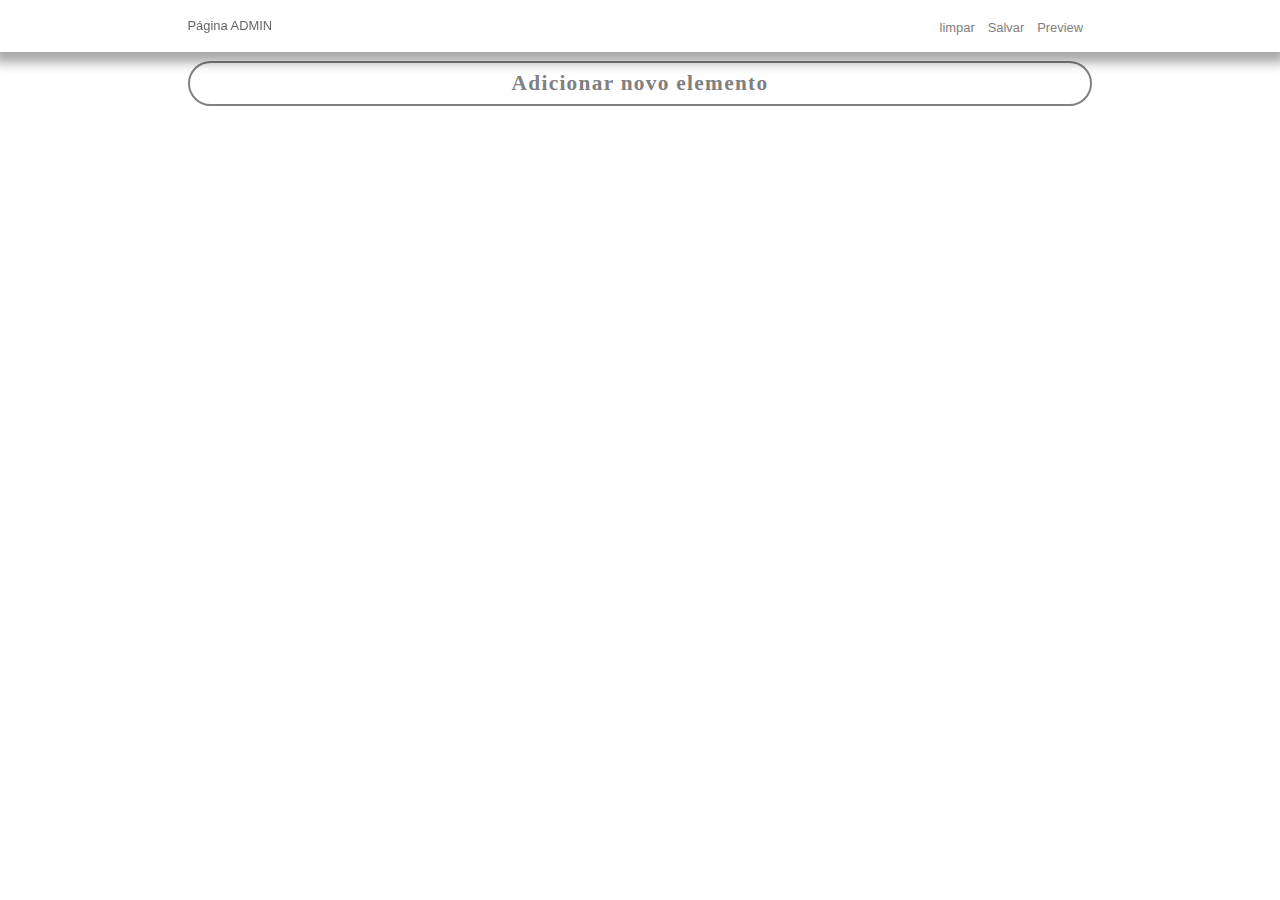
<file: index.html>
<!DOCTYPE html>
<html lang="en">
<head>
    <meta charset="UTF-8">
    <meta name="viewport" content="width=device-width, initial-scale=1.0">
    <link rel="stylesheet" href="https://cdn.jsdelivr.net/npm/bootstrap-icons@1.13.1/font/bootstrap-icons.min.css">
    <link rel="stylesheet" href="default.css">
    <link rel="stylesheet" href="root.css">
    <link rel="stylesheet" href="style.css">
    <link rel="stylesheet" href="builder.css">
    <title>Builder</title>
</head>
<body>

    <header>
        <header-logo>Página ADMIN</header-logo>
        <menu>
            <button id="btnClear" class="center">limpar</button>
            <button id="btnSave" class="center">Salvar</button>
            <button id="btnPreview" class="center">Preview</button>
        </menu>
        <button class="menu-btn-open" type="button"><i class="bi bi-list"></i></button>
        <button class="menu-btn-close" type="button"><i class="bi bi-x"></i></button>
    </header>

    <nav id="creationMenu">   
    <select  name="opt" title="selecione" id="opt"></select>
    <button id="btnAction">criar</button>
    </nav>

    <main id="elementRepresentation" class="interfaceWidth bw0"></main>
    <main id="action" class="center"></main>
    
    <main id="elementPreviewSection">
        <nav id="elementPreview"></nav>
    </main>

    <button id="btnPreviewClose" class="center h25 mb10">Fechar Preview</button>
    
    <nav id="navMenu">
        <button id="btnShowCreationMenu" class=" center br250">Adicionar novo elemento</button>
    </nav>
    
    <nav id="imgPreview"  style="display:none;"></nav>
</body>
<script src="dom.js"></script>
<script src="builder.js"></script>
<script src="rem.js"></script>
</html>
</file>
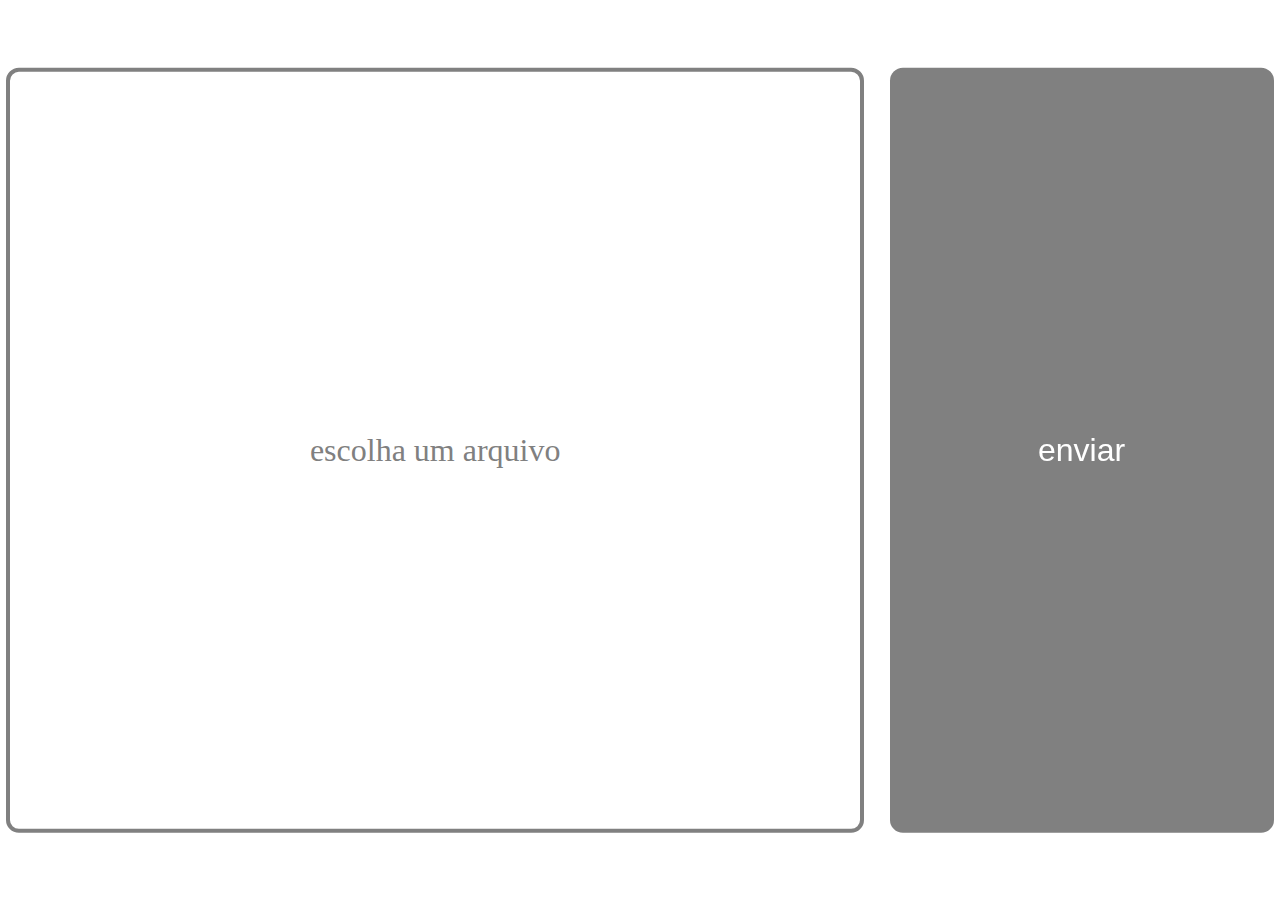
<file: imports.html>
<!DOCTYPE html>
<html lang="en">
<head>
    <meta charset="UTF-8">
    <meta name="viewport" content="width=device-width, initial-scale=1.0">
    <link rel="stylesheet" href="default.css">
    <link rel="stylesheet" href="root.css">
    <link rel="stylesheet" href="imports.css">
    <title>Document</title>
</head>
<body>

    <form action="imports.html" method="post" enctype="multipart/form-data">
        <label for="fileUploader" id="fileUploaderLabel">escolha um arquivo</label>
        <input type="file" name="file" accept="image/*"  placeholder="file" id="fileUploader" onchange="document.querySelector('#fileUploaderLabel').innerHTML=this.value">
        <input type="submit" value="enviar">
    </form>

    
<script src="rem.js"></script>
</body>
</html>
</file>
<file: default.css>
head,style,script{display: none;}
/*
*:empty:not(input,img){
    display: none;
}
*/

*:not(style,script,head){
    border-width: 0;
    border-style: solid;
    border-color: black;
    outline-width: 0;
    box-sizing: border-box;
    padding: 0;
    margin: 0;
    position: relative;
    display: inline-flex;
    flex-direction: column;
    height: auto;
    text-align: justify;
    text-decoration: none;
}

html{
    justify-content: center;
    padding: 0;
    margin: auto;
    align-self: center;
}

body{
    flex-direction: column;
    align-items: center;
    overflow-x: hidden;
    margin: auto;
    align-self: center;
    padding: 0;
}

body *{
    margin: 0
}

body * *{
    margin: 0;
}

body *:has(*){
    display: inline-flex;
    justify-content: center;
}

li{
    display: list-item;
    background-color: rgba(255, 0, 0, 0);
}

ul{
    padding-left: .5rem ;
}
</file>
<file: root.css>
:root{
    --tagContent:rgb(255, 255, 255);
    --tagOpenClose:rgb(31, 183, 213);
}
</file>
<file: style.css>
:root{
    box-sizing: border-box;
    font: normal var(--fnt) var(--text);
    color: var(--text-color);
    letter-spacing: 0;
    --fnt:[1rem 1.25rem 72];
    --alignText:[left center 45];
    --title:times;
    --text:arial;
    --title-color:rgb(0, 108, 196);
    --subtitle-color:rgb(47, 94, 133);
    --text-color:rgb(102, 102, 102);
}

.title{
    --wth:[70rem 90vw 72];
    --fnt:[2.5rem 3rem 45];
    width: var(--wth);
    font: bold var(--fnt) var(--title);
    text-transform: capitalize;
    color: var(--title-color);
    letter-spacing: .45rem;
    text-align: var(--alignText);
    margin-top: .35rem;
}
.subtitle{
    --wth:[70rem 90vw 72];
    --fnt:[1.85rem 2.35rem 45];
    width: var(--wth);
    font: normal var(--fnt) var(--title);
    text-transform: capitalize;
    color: var(--subtitle-color);
    letter-spacing: .25rem;
    text-align: var(--alignText);
}



.width{
    --wth:[70rem 90vw 72];
    width: var(--wth);
}
.height{
    height: 99.95vh;
}
.min-height{
    min-height: 60rem;
}

.grid{
    margin: .35rem;
    align-items: center;
}
.grid:first-child{
    margin: 0;
    margin-bottom: .35rem;
}
.grid:last-child{
    margin: 0;
    margin-top: .35rem;
}
.center{
    align-items: center;
    justify-content: center;
    justify-self: center;
    text-align: center;
}
.split{
    --flow:[row column 72];
    flex-direction: var(--flow);
    justify-content: space-between;
    align-items: start;
    margin: .7rem;
}
.split *{
    --wth:[34.35rem 90vw 72];
    --pad:[0 .35rem 72];
    width:var(--wth);
    padding-top: var(--pad);
    padding-bottom: var(--pad);
}

.atSide *:nth-child(1):not(.atSide * *:nth-child(1)){
    --wth:[49.35rem 90vw 72];
    width:var(--wth);
}
.atSide *:nth-child(2):not(.atSide * *:nth-child(2)){
    --wth:[19.35rem 90vw 72];
    width:var(--wth);
}

.atSide-fixed *:nth-child(1):not(.atSide-fixed * *:nth-child(1)){
    --wth:[49.35rem 90vw 72];
    width:var(--wth);
}
.atSide-fixed *:nth-child(2):not(.atSide-fixed * *:nth-child(2)){
    --wth:[19.35rem 90vw 72];
    width:var(--wth);
    position: sticky;
    top: 0;
}
body *.split *:has(*):not(body *.split *.center:has(*)){
    align-items: start;
    justify-content: start;
}
body *.split * *{
    flex-direction: column;
    width: 100%;
    align-items: start;
}
img{
    --wdt:[70rem 80rem 72];
    width: var(--wdt);
    justify-self: center;
    position: absolute;
    top: 50%;
    left: 50%;
    transform: translate(-50%,-50%);
}
.imgCover{
    --wdt:[70rem 90vw 72];
    width: var(--wdt);
    height: 40rem;
    overflow: hidden;
    margin: .75rem;
    border-radius: .25rem;
}
.imgCover .cover{
    width: 100%;
    height: 40rem;
    background-image: linear-gradient(rgba(0, 0, 0, 0.736),rgba(0, 0, 0, 0.248),rgba(0, 0, 0, 0.111));
}
.imgCoverFullWidth img{
    --wdt:[100rem 110rem 72];
    width: var(--wdt);
    justify-self: center;
    position: absolute;
    top: 50%;
    left: 50%;
    transform: translate(-50%,-50%);
}
.imgCoverFullWidth{
    --wdt:100vw;
    width: var(--wdt);
    height: 40rem;
    overflow: hidden;
    margin: .75rem 0;
    border-radius: 0;
}
.imgCoverFullWidth .cover{
    width: 100%;
    height: 40rem;
    background-image: linear-gradient(rgba(0, 0, 0, 0.736),rgba(0, 0, 0, 0.248),rgba(0, 0, 0, 0.111));
}

.imgCover .lightCover~.cover{
    width: 100%;
    height: 40rem;
    background-image: none;
}

iframe:not(.youtubeVideos){
    height: 25rem;
}
.youtubeVideos{
    height: 50rem;
    border-radius: 1rem;
}

.text-left{
    text-align: left;
}

.grade{
    list-style-type:decimal ;
}

.disc{
    list-style-type: disc;
}

.squareListStyle{
    list-style-type: square;
}

.gallery{
    display: none;

    --wdt:[70rem 90vw 72];
    --pad:[15rem 5vw 72];
   width: var(--wdt); 
   padding:1rem var(--pad);
   box-sizing: content-box;
   justify-content: center;
   justify-self: center;
   align-self: center;
   align-items: center;
   background-color: rgb(62, 62, 62);

}

.gallery nav{

    width: 100vw; 
    justify-content: center;
    align-items: center;
 
 }
 
.gallery div{

    width: 100vw; 
    justify-content: center;
    align-items: center;
 
 }
 

.gallery img{
    position: relative;
    top: 0;
    left: 0;
    transform: none;
    margin: 1.75rem;
}

ul li,ol li{
    padding-top: 1rem;
}
</file>
<file: builder.css>
.interfaceWidth{
    --w:[70rem 98vw 72];
    width: var(--w);
}
tag-content{
    --pad:[1.5rem .5rem 40];
    width: 100%;
    min-height: 2.5rem;
    border-width: .0rem;
    padding: var(--pad);
    justify-content: center;
    align-items: center;
    background-color: rgba(255, 255, 255, 0);
    margin: .25rem;
    color: rgb(94, 94, 94);
    display: none;
}

tag-open{
    --pad:[1.5rem .5rem 40];
    --fs:[1.25rem 1rem 40];
    width: calc(100% + calc(var(--pad) * 2));
    height: 3rem;
    color: gray;
    font: bold var(--fs) arial;
    letter-spacing: .2rem;
    text-transform: uppercase;
    justify-content: space-between;
    align-items: center;
    flex-direction: row;
    border-radius: 0rem;
    background-color: var(--tagContent);
    padding: var(--pad);
    border-width: 0;
    border-bottom-width: .15rem;
    border-color: rgba(0, 0, 0, 0.145);
    margin-top: calc(var(--pad) * -1);
    box-shadow: 0rem .25rem 1rem rgba(0, 0, 0, 0.35);
}


tag-open i{
    font-size: 1.5rem;
}

tag-current,select{
    --pad:[1.5rem .5rem 40];
    width: 100%;
    border-width: .1rem;
    border-color: rgba(128, 128, 128, 0.422);
    border-radius: .25rem;
    justify-content: center;
    align-items: center;
    margin: .75rem auto;
    padding: var(--pad);
    padding-bottom: 0;
    overflow: hidden;
    box-shadow: 0rem 1rem .85rem rgba(0, 0, 0, 0.35);
}

tag-menu{
    flex-direction: row;

}

tag-menu *{
    padding-left: 1rem;
}

tag-content-inline{
    text-transform: capitalize;
}

select{
    background-color: white;
}

tag-current tag-current:last-child{
    margin-bottom: 2rem;
}

.mainBtn,#deletes{
    --pad:[1.5rem .5rem 40];
    --fs:[1.25rem 1rem 40];
    width: calc(100% + calc(var(--pad) * 2));
    height: 3rem;
    color: gray;
    font: bold var(--fs) arial;
    letter-spacing: .2rem;
    text-transform: uppercase;
    justify-content: space-between;
    align-items: center;
    flex-direction: row;
    border-radius: 0rem;
    background-color: var(--tagContent);
    padding: var(--pad);
    border-width: 0;
    border-bottom-width: .15rem;
    border-color: rgba(0, 0, 0, 0.145);
    margin-top: calc(var(--pad) * -1);
    box-shadow: 0rem .25rem 1rem rgba(0, 0, 0, 0.35);
}

button#deletes{
    --wdt:[50rem 98vw 52];
    width: var(--wdt);
    text-align: center;
    justify-content: center;
}

button

div.simple{
    background-color: aqua;
}

main.simple{
    background-color: rgb(255, 0, 0);
}


#action{
    z-index: 10000000000000000;
    display: none;
    position: fixed;
    width: 100vw;
    height: 100vh;
    top: 50%;
    left: 50%;
    transform: translate(-50%,-50%);
    background-color: rgb(255, 255, 255);
    justify-content: center;
    align-items: center;
}



details,select,button:not(header *){
    --wdt:[50rem 98vw 52];
    width: var(--wdt);
    height: auto;
}

details:open{  
    --pad:[1.5rem .5rem 40];
    padding: var(--pad);
    border-width: .1rem;
    border-color: rgba(0, 0, 0, 0.145);
    overflow: hidden;
    box-shadow: 0rem 1rem .85rem rgba(0, 0, 0, 0.35);
}

summary{
    width: 100%;
    height: 3rem;
    font-size: 1.05rem;
    letter-spacing: .25rem;
    text-transform: uppercase;
    color: white;
    background-color: var(--tagOpenClose);
}

details *:not(details summary){
    width: 100%;
    height: 3rem;
    margin: 0;
    justify-content: center;
    align-items: center;
    align-self: center;
    padding: 0 .5rem;
}
details *:not(input,select){
    border-radius: 1.75rem;
}
#elementPreviewSection{
    z-index: 10000;
    display: none;
    width: 100vw;
    height: 95vh;
    position: fixed;
    box-sizing: content-box;
    padding: 5rem;
    margin: 0;
    top: 50%;
    left: 50%;
    transform: translate(-50%,-50%);
    background-color: rgb(255, 255, 255);
    border-width: 0;
    overflow: scroll;
    justify-content: start;
    align-items: center;
}
#elementPreview{
    z-index: 10000;
    width: 100%;
    min-height: 7000rem;
    background-color: rgb(255, 255, 255);
    margin-top: 4.2rem;
}
body #elementPreview:has(*){
    align-items: center;
    justify-content: start;
    overflow: hidden;
}

#btnPreviewClose{
    --wth:[50rem 98vw 72];
    z-index: 100000;
    display: none;
    width: var(--wth);
    min-height: 3rem;
    position: fixed;
    margin: 0;
    bottom: 2rem;
    left: 50%;
    transform: translateX(-50%);
}

#creationMenu{
    
    z-index: 100000;
    display: none;
    position: fixed;
    justify-content: center;
    align-items: center;
    width: 100vw;
    height: 100vh;
    background-color: rgb(255, 255, 255);
    top: 50%;
    left: 50%;
    transform: translate(-50%,-50%);
}

#creationMenu *{
    --wdt:[70rem 98vw 72];
    width: var(--wdt);
    height: 3rem;
    justify-content: center;
    align-items: center;
    text-align: center;
    color: gray;
    font: bold var(--fs) arial;
    letter-spacing: .2rem;
    text-transform: uppercase;
    flex-direction: row;
    border-radius: 0rem;
    background-color: var(--tagContent);
    padding: var(--pad);
    border-width: 0;
    border-bottom-width: .15rem;
    border-color: rgba(0, 0, 0, 0.145);
    box-shadow: 0rem .25rem 1rem rgba(0, 0, 0, 0.35);
}
#creationMenu * *{
    justify-content: center;
    align-items: center;
    align-self: center;
}

#navMenu{
    z-index: 100000;
    position: relative;
    width: 100vw;
    padding-top: .5rem;
    padding-bottom: 1rem;
    box-sizing: content-box;
    bottom: 0rem;
    left: 50%;
    transform: translateX(-50%);
    background-color: rgba(255, 255, 255, 0);
    justify-content: center;
    align-items: center;
}

#btnShowCreationMenu{
    
    --wth:[70rem 90vw 72];
    z-index: 100000;
    width: var(--wth);
    height: 3.5rem;
    letter-spacing: .1rem;
    font: bold 1.65rem times;
    border-width: .2rem;
    background-color: white;
    color: gray;
    border-color: gray;
}
#elementRepresentation{
    margin-top: 4.2rem;
    margin-bottom: 0rem;
}

#action *{
    margin: .25rem;
}

#action * *{
    --wdt:[69.5rem 97vw 72];
    width: var(--wdt);
    height: 3rem;
    margin: .25rem 0;
    justify-content: center;
    align-items: center;
    border-width: 0rem;
}

#action textarea{
    width: 100%;
    height: 30rem;
    margin:.2rem 0;
    justify-content: center;
    align-items: center;
    border-width: 0;
    border-radius: .25rem;
    resize: none;
}


body iframe#fileUploader{
    position:relative ;
    width: 99%;
    height: 7.25vh;
    background-color: rgb(255, 255, 255);
    padding: .05rem;
    justify-content: center;
    align-items: center;
    border-width: 0;
    border-radius: 0;
}

#imageGetter{
    position:absolute ;
    width: 100%;
    height: 7.85rem;
    padding: 0;
    margin: 0;
    justify-content: center;
    align-items: center;
    top: 50%;
    left: 50%;
    transform: translate(-50%,-50%);
    background-color: rgba(255, 255, 255, 0);
    border-radius: 0;
}
#iframeImgSelection
{
    width: 100%;
    height: 8rem;
}

body #action button#btnImgPreview{
    --wdt:[47rem 90vw 52];
    width: var(--wdt);
    border-radius: .2rem;
    height: 3rem;
    font-size: .75rem;
    letter-spacing: .25rem;
    text-transform: uppercase;
    color: gray;
    background-color: rgb(255, 255, 255);
    position: relative;
    justify-content: center;
    align-items: center;
    align-self: center;
    margin: 0 auto;
}

body #imgPreview{
    --wdt:[70rem 98vw 72];
    z-index: 9999999999999999999999999999999999999999999999999999999999999999999;
    position: absolute;
    display: flex;
    left: 50%;
    transform: translateX(-50%);
    top: 1rem;
    width: var(--wdt);
    background-color: rgb(255, 255, 255);
}


body #imgPreview .imgFit{
    --wdt:[70rem 98vw 72];
    --hgt:[40rem 55vh 72];
    width: var(--wdt);
    height: var(--hgt);
    position: relative;
    margin: .5rem auto ;
    top: 0;
    left: 0;
    transform: none;
    border-radius: .25rem;
}

header{
    z-index: 999999999999999999999999999999999999999999999999999999999999999999999999999999999999999999999999999999999999999999999;
    --wth:[100rem 100vw 72];
    --pad:[15rem 5vw 72];
    width: var(--wth);
    height: 4rem;
    padding: 0 var(--pad);
    background-color: rgb(255, 255, 255);
    flex-direction: row;
    justify-content: space-between;
    align-items: center;
    align-self: center;
    margin: 0 auto;
    position: fixed;
    box-shadow: 0rem .85rem .85rem rgba(0, 0, 0, 0.35);
}
header a{
    font: bold 2rem times;
    color: red;
}
header menu{
    --show:(".menu-btn-close" none ,".menu-btn-open" flex, event-click);
    --visibility:[flex var(--show) 50];
    --pos:[static absolute 50];
    --flow:[row column 50];
    --x:[0 -50% 50];
    display: var(--visibility);
    flex-direction: var(--flow);
    padding: 0;
    margin: 0;
    justify-content: center;
    align-items: center;
    position: var(--pos);
    top: 4rem;
    left: 50%;
    transform: translateX(var(--x));
    background-color: rgb(255, 255, 255);
    border-width: .25rem;
    border-color: white;
}

header menu a,header menu button,header menu details summary{
    --wth:[auto 98vw 50];
    --hgt:[auto 4rem 50];
    width: var(--wth);
    height: var(--hgt);
    --color:[white rgb(206, 206, 206) 50];
    font:normal 1rem arial; 
    color: gray;
    text-align: center;
    justify-content: center;
    align-items: center;
    padding: 0 .5rem;
    background-color: var(--color);
    margin-top: .25rem;
    border-radius: .15rem;
}
header menu details summary{
    --color:[white rgb(206, 206, 206) 50];
    background-color: rgb(110, 110, 110);
}

header button{
    justify-content: center;
    align-items: center;
    padding: 0;
    margin: 0;
    text-align: center;
    background-color: rgba(128, 128, 128, 0);
}

header button i{
    padding: 0;
    margin: 0;
    text-align: center;
    font-size: 1.95rem;
}

.menu-btn-open{
    --show:(".menu-btn-close" flex , ".menu-btn-open" none , event-click);
    --visibility:[none var(--show) 50];
    display: var(--visibility);

}
.menu-btn-close{
    --show:(".menu-btn-close" none ,".menu-btn-open" flex , event-click);
    --visibility:[none var(--show) 50];
    display: var(--visibility);

}

main{
    background-color: white;
    width: 100vw;
    align-items: center;
}

action
</file>
<file: imports.css>
:root{
    
    --fs:[4rem 8.5vw 40];
}
body{
    overflow: hidden;
    position: fixed;
    background-color: rgba(255, 255, 255, 0);
    padding: 0;
    margin: 0;
    justify-content: center;
    align-items: center;
}
form{
    --flow:row;
    position: fixed;
    top: 50%;
    left: 50%;
    transform: translate(-50%,-50%);
    flex-direction: var(--flow);
    justify-content: center;
    align-items: center;
    box-sizing: border-box;
    padding: 0;
    width: 100vw;
    height: 58vw;
    background-color: rgba(255, 0, 0, 0);
    margin: 0;
}
#fileUploader{
    display: none;
}
label{
    --bw:[0.35vw .7vw 40];
    width: 67vw;
    height: 85vh;
    justify-content: center;
    align-items: center;
    text-align: center;
    color: gray;
    background-color: white;
    padding: 0;
    margin: 0;
    border-radius: 1rem;
    border-width: var(--bw);
    border-color: gray;
}
input{
    background-color: gray;
    width: 30vw;
    height: 85vh;
    justify-content: center;
    align-items: center;
    text-align: center;
    border-radius: 1rem;
    color: white;
    padding: 0;
    border-width: 0;
    margin-left: 2vw;
}

input,label{
    --fs:[2.5vw 4.5vw 40];
    font-size: var(--fs);
}
</file>
